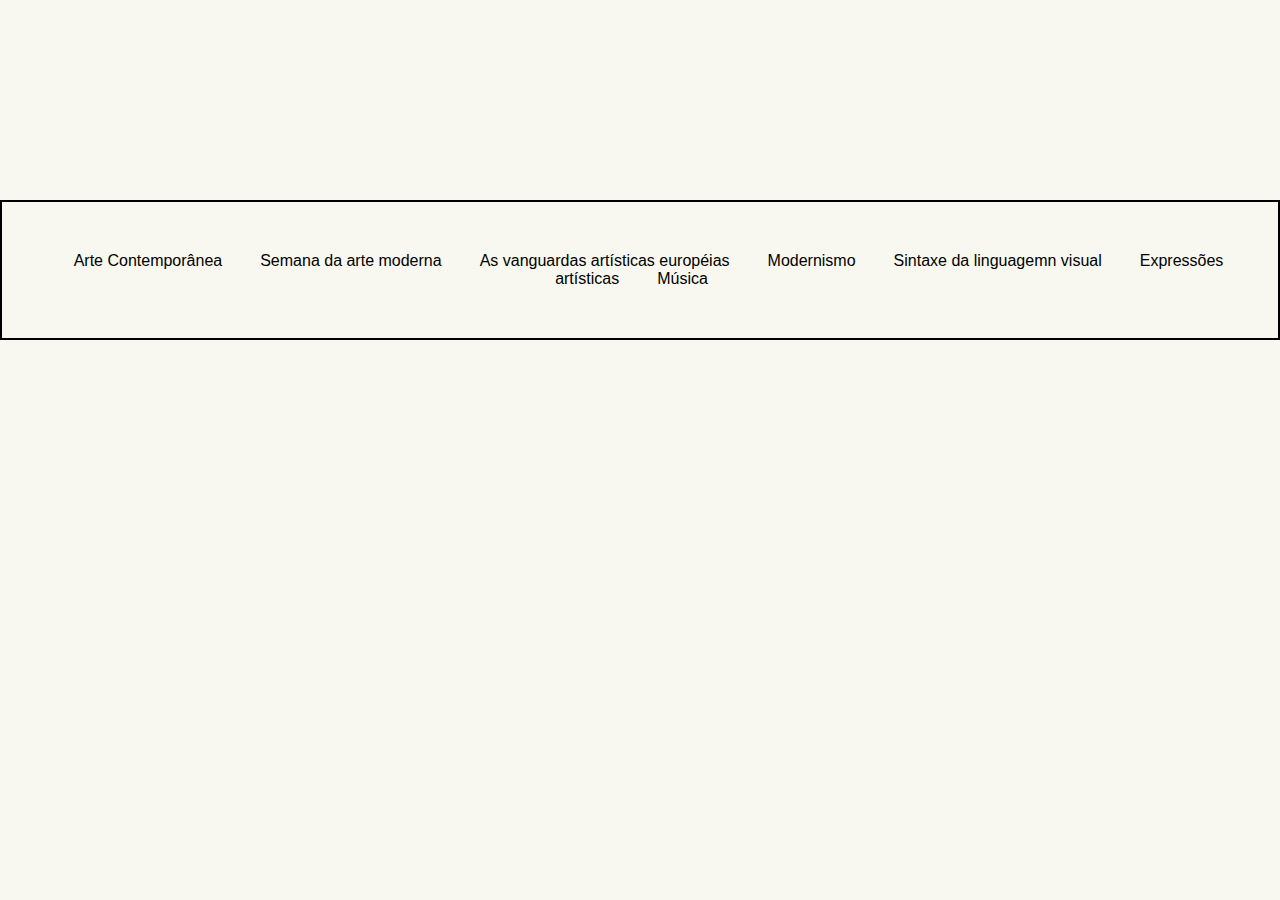
<file: Site - Projeto Integrador-20230419T194745Z-001/Site - Projeto Integrador/index.html>
<!DOCTYPE html>
<html lang="pt-br">
<head>
    <meta charset="UTF-8">
    <meta http-equiv="X-UA-Compatible" content="IE=edge">
    <meta name="viewport" content="width=device-width, initial-scale=1.0">
    <link rel="stylesheet" href="style.css">
    <link rel="stylesheet" href="reset.css">
    <title>Art</title>
</head>
<body>
    <header>
        <a href="pagina2.html">Arte Contemporânea</a>
        <a href="pagina3.html">Semana da arte moderna</a>
        <a href="pagina4.html">As vanguardas artísticas européias</a>
        <a href="pagina5.html">Modernismo</a>
        <a href="pagina6.html">Sintaxe da linguagemn visual</a>
        <a href="pagina7.html">Expressões artísticas</a>
        <a href="pagina8.html">Música</a>
    </header>
</body>
</html>
</file>
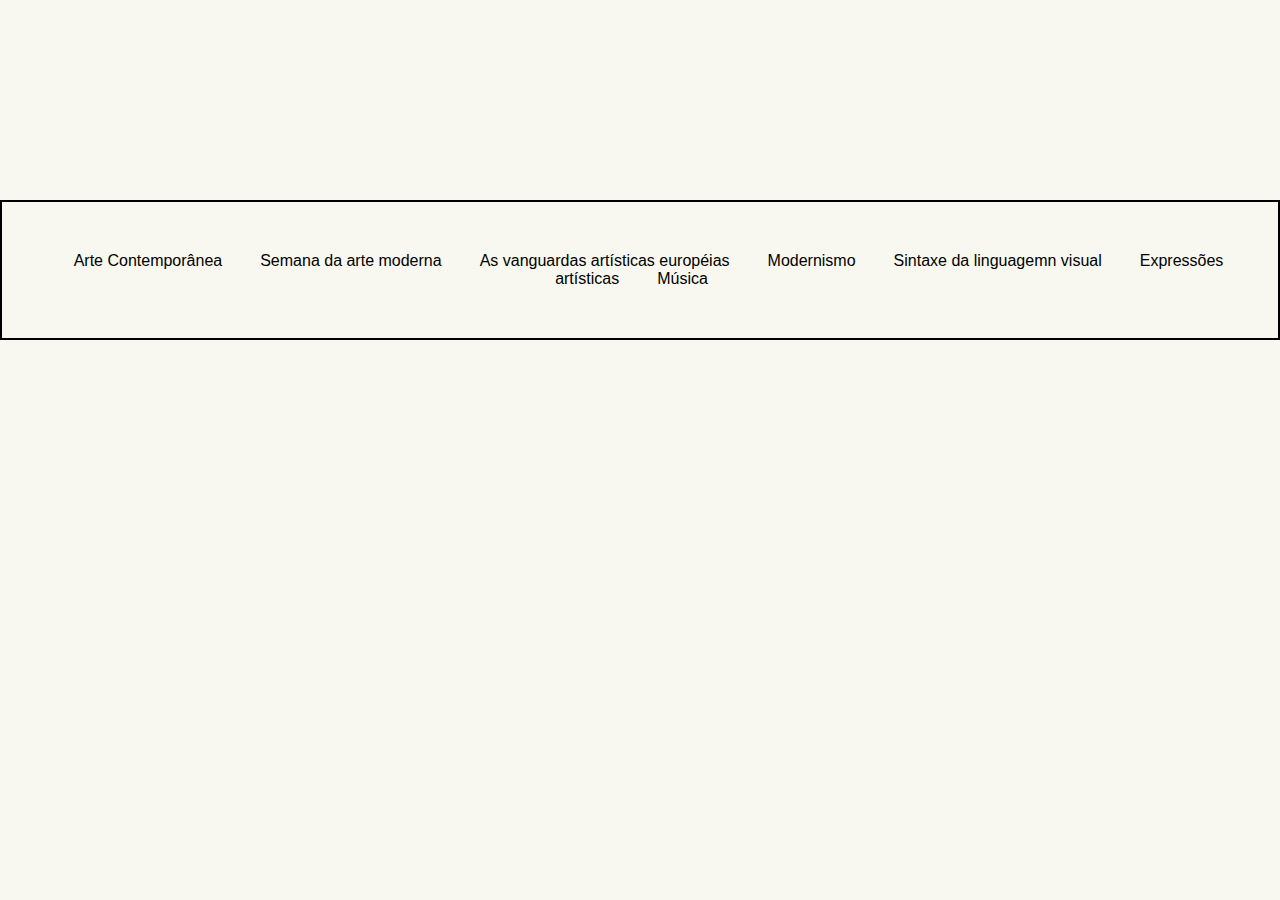
<file: Site - Projeto Integrador-20230419T194745Z-001/Site - Projeto Integrador/pagina2.html>
<!DOCTYPE html>
<html lang="pt-br">
<head>
    <meta charset="UTF-8">
    <meta http-equiv="X-UA-Compatible" content="IE=edge">
    <meta name="viewport" content="width=device-width, initial-scale=1.0">
    <link rel="stylesheet" href="style.css">
    <link rel="stylesheet" href="reset.css">
    <title>Document</title>
</head>
<body>
    <header>
        <a href="pagina2.html">Arte Contemporânea</a>
        <a href="pagina3.html">Semana da arte moderna</a>
        <a href="pagina4.html">As vanguardas artísticas européias</a>
        <a href="pagina5.html">Modernismo</a>
        <a href="pagina6.html">Sintaxe da linguagemn visual</a>
        <a href="pagina7.html">Expressões artísticas</a>
        <a href="pagina8.html">Música</a>
    </header>
</body>
</html>
</file>
<file: Site - Projeto Integrador-20230419T194745Z-001/Site - Projeto Integrador/style.css>
a{
    padding: 17px;
    color: black;
    text-decoration: none;
    font-family: 'Oswald', sans-serif;;
}
a:hover{
    color: rgb(83, 83, 83);
}
body{
    background-color: rgb(248, 248, 240);
}
</file>
